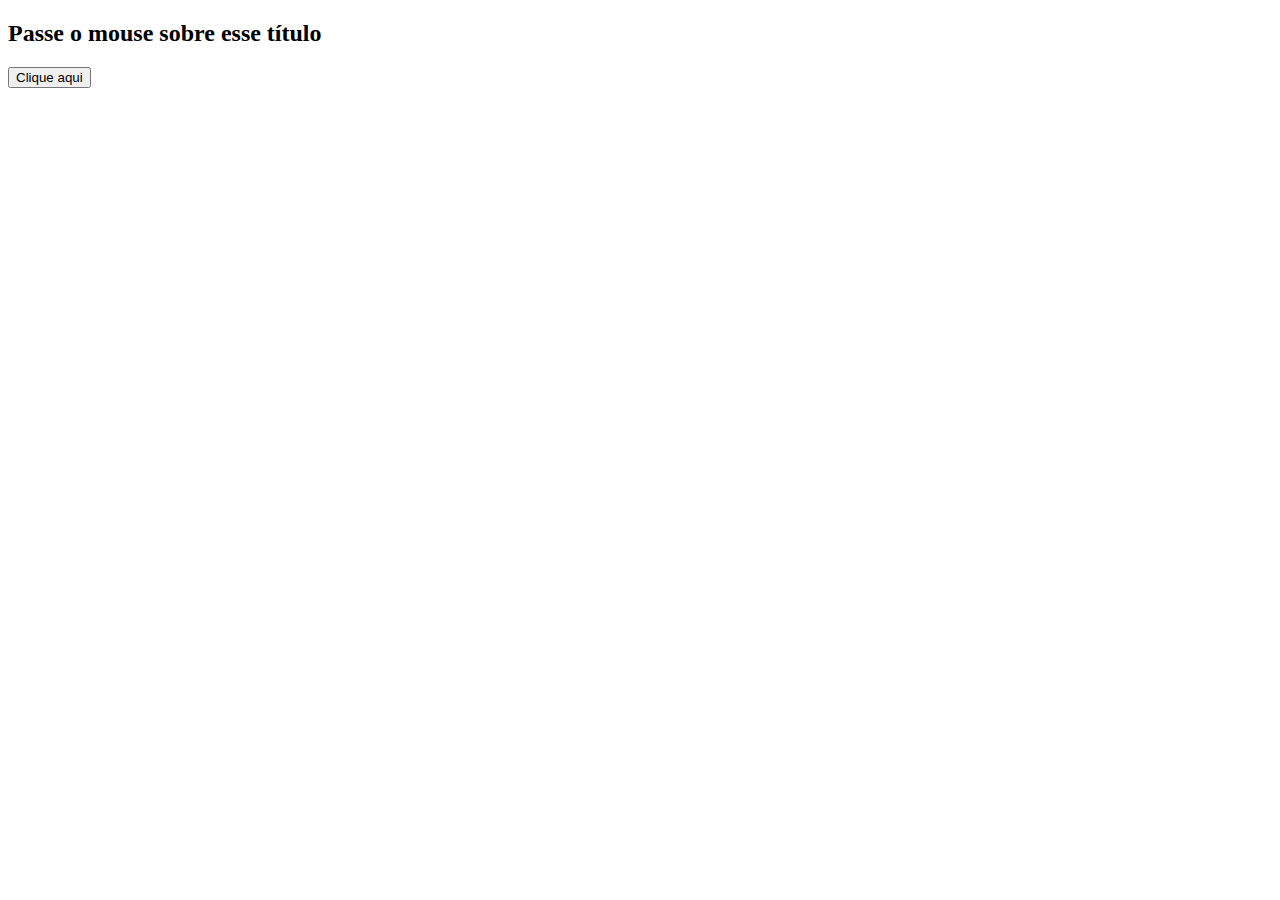
<file: JavaScript/js/ixdex.html>
<!DOCTYPE html>
<html lang="pt-br">
    <head>
        <meta charset="UTF-8" />
        <link rel="shortcut icon" href="#" />
        <title>Variaveis e Operadores</title>
</head>
<body onload="boasVindas()">
    <h2 onmouseover="mouseEmCima()">Passe o mouse sobre esse título</h2>
    <button onclick="eventClique()">Clique aqui</button>
    <script src="config.js"></script>
</body>
</html>
</file>
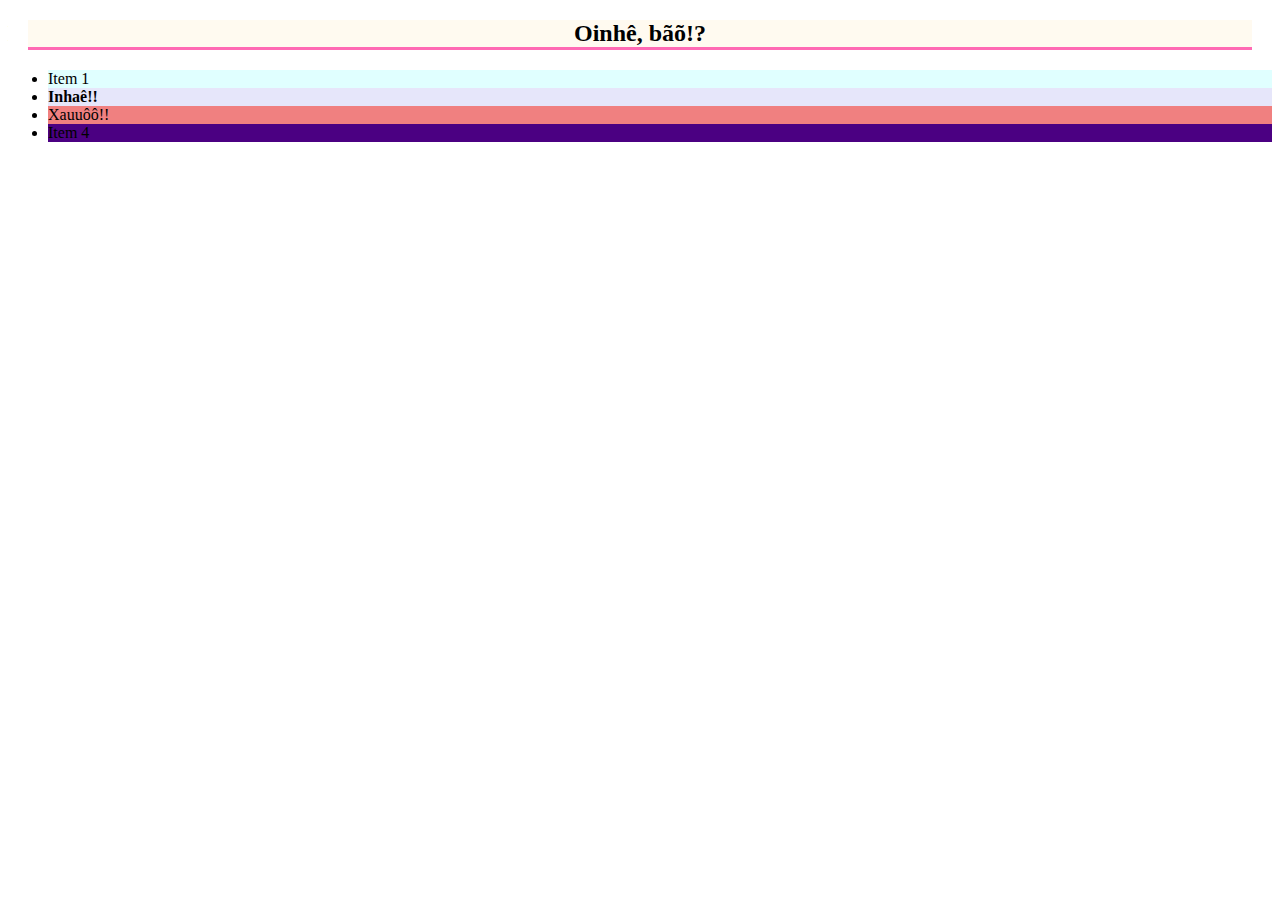
<file: JavaScript/site10/DOM2.html>
<!DOCTYPE html>
<html lang="pt-br">
<head>
    <meta charset="UTF-8">
    <link rel="shortcut icon" href="#"/>
    <title>JavaScript com HTML DOM - parte 02</title>
</head>
<body>
    <h2 id="titulo">Minha página</h2>

    <ul id="items" class="list">
        <li class="item">Item 1</li>
        <li class="item">Item 2</li>
        <li class="item" name="fitem">Item 3</li>
        <li class="item" name="fitem">Item 4</li>
    </ul>

    <script src="DOM2.js"></script>
</body>
</html>
</file>
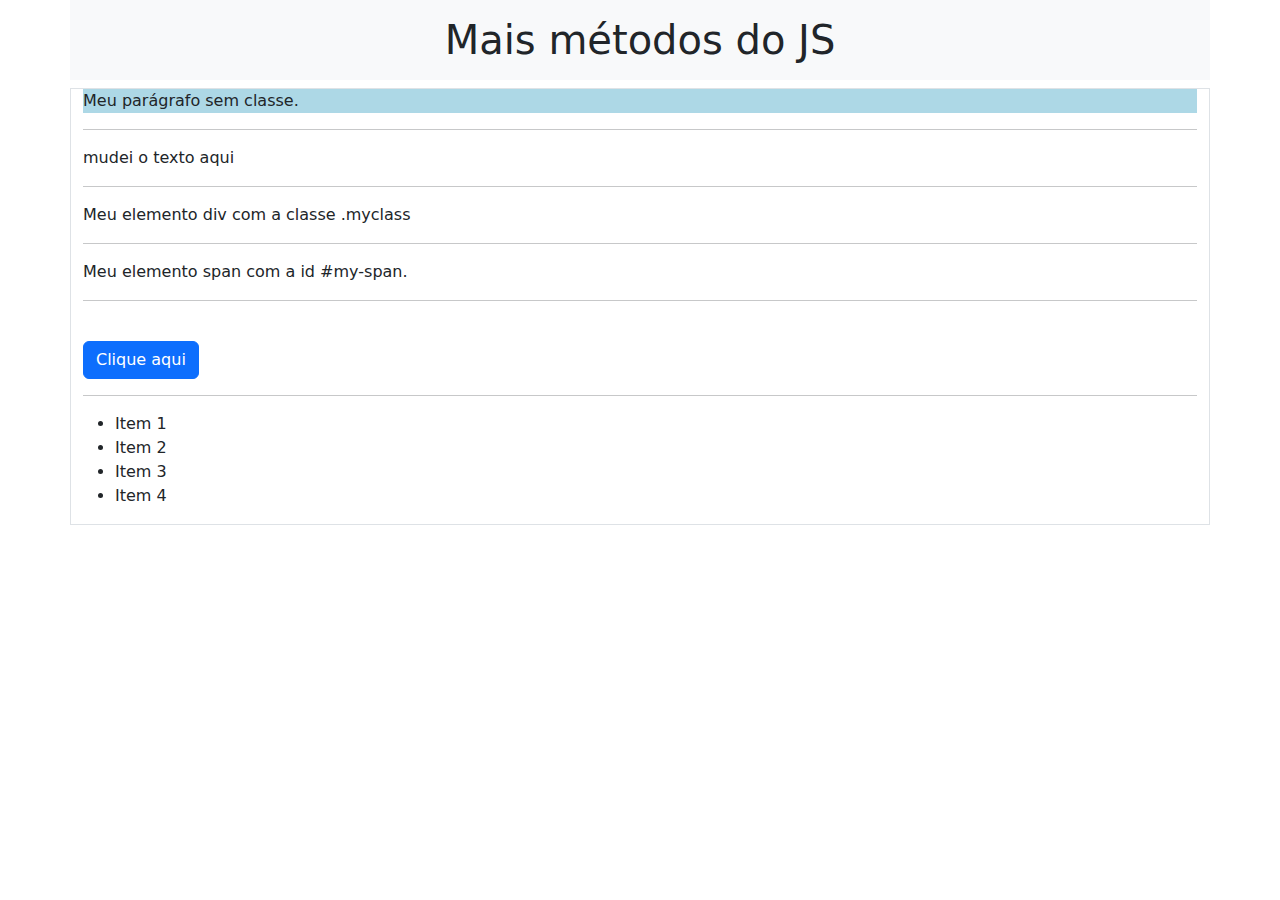
<file: JavaScript/site11/DOM3.html>
<!DOCTYPE html>
<html lang="pt-br">
<head>
    <meta charset="UTF-8" />
    <link rel="shortcut icon" href="#" />
    <link href="https://cdn.jsdelivr.net/npm/bootstrap@5.0.1/dist/css/bootstrap.min.css"
    rel="stylesheet"
    integrity="sha384-
    +0n0xVW2eSR5OomGNYDnhzAbDsOXxcvSN1TPprVMTNDbiYZCxYbOOl7+AMvyTG2x"
    crossorigin="anonymous" />
    <title>JavaScript com HTML DOM - Parte 03</title>
</head>
<body>
    <header>
        <h1 class="container text-center p-3 bg-light">
        Mais métodos do JS
        </h1>
    </header>
<main class="container border">
    <p>Meu parágrafo sem classe.</p>
    <hr />
    <p class="exemplo">Meu parágrafo com a classe .exemplo</p>
    <hr />
    <div class="myclass">Meu elemento div com a classe .myclass</div>
    <hr />
    <span id="my-span">Meu elemento span com a id #my-span.</span>
    <hr />
    <br />
    <button class="btn btn-primary" onclick="Clique()">
    Clique aqui
    </button>
    <hr />
    <ul class="items">
        <li id="my-li" class="item">Item 1</li>
        <li class="item teste">Item 2</li>
        <li class="item teste">Item 3</li>
        <li id="my-li" class="item">Item 4</li>
    </ul>
</main>
<script src="DOM3.js"></script>
</body>
</html>
</file>
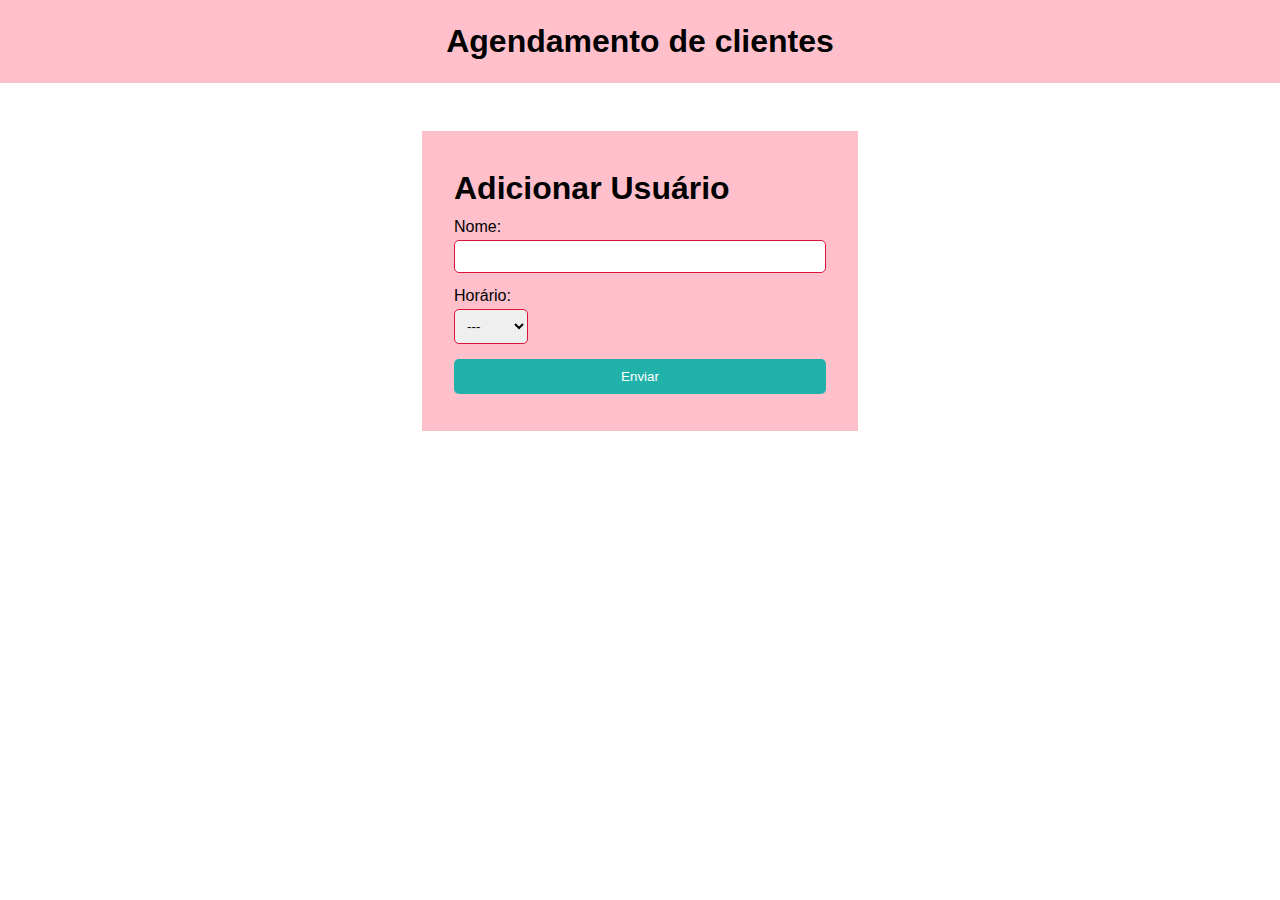
<file: JavaScript/site12/DOM4.html>
<!DOCTYPE html>
<html lang="pt-br">
<head>
    <meta charset="UTF-8">
    <link rel="shortcut icon" href="#" />
    <link rel="stylesheet" href="DOM4.css" />
    <title>>JavaScript com HTML DOM - Parte 04</title>
</head>

<body>
    <header>
        <h1>Agendamento de clientes</h1>
    </header>
    <section class="container">
        <form id="my-form">
            <h1>Adicionar Usuário</h1>
            <div class="msg"></div>
            <div>
                <label for="name">Nome:</label>
                <input type="text" id="name" required />
            </div>
            <div class="msg_email"></div>
            <div>
                <label for="horario">Horário:</label>
                <select name="hours" id="horario">
                    <option value="--">---</option>
                    <option value="9:00h">9:00</option>
                    <option value="10:00h">10:00</option>
                    <option value="11:00h">11:00</option>
                    <option value="12:00h">12:00</option>
                </select>
            </div>
            <input class="btn" type="submit" value="Enviar" />
        </form>
        <ul id="user"></ul>
    </section>
    <script src="DOM4.js"></script>
</body>
</html>
</file>
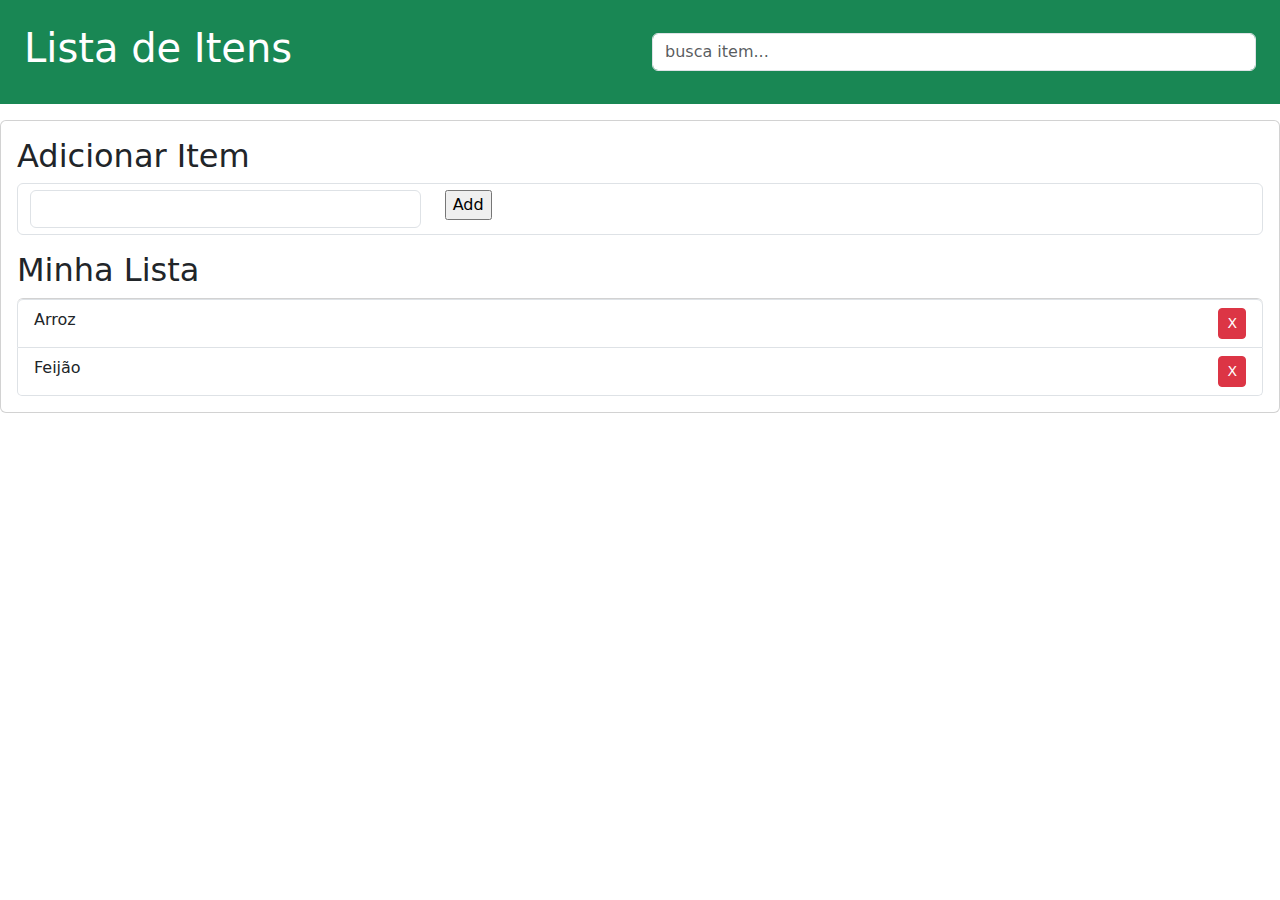
<file: JavaScript/site13/DOM5.html>
<!DOCTYPE html>
<html lang="pt-br">
<head>
    <meta charset="UTF-8">
    <meta http-equiv="X-UA-Compatible" content="IE=edge" />
    <link rel="shortcut icon" href="#" />
    <link href="https://cdn.jsdelivr.net/npm/bootstrap@5.0.1/dist/css/bootstrap.min.css"
    rel="stylesheet"
    integrity="sha384-
    +0n0xVW2eSR5OomGNYDnhzAbDsOXxcvSN1TPprVMTNDbiYZCxYbOOl7+AMvyTG2x"
    crossorigin="anonymous" />
    <title>DOM - Lista de Itens</title>
</head>

<body>
    <header id="main-header" class="bg-success text-white p-4 mb-3">
        <div class="conteiner">
            <div class="row">
                <div class="col-md-6">
                    <h1 id="heather-title">Lista de Itens</h1>
                </div>
                <div class="col-md-6 align-self-center">
                    <input type="text" class="form-control" id="filter" placeholder="busca item..." />
                </div>
            </div>
        </div>
    </header>
    <div class="conteiner">
        <div id="main" class="card card-body">
            <h2 class="title">Adicionar Item</h2>
            <form id="addForm" class="form-control mb-3">
                <div class="row">
                    <div class="col-4">
                        <input type="text" class="form-control mr-2" id="item" />
                    </div>
                    <div class="col-2">
                    <input type="submit" class="btn-dark" value="Add" />
                    </div>
                </div>
            </form>
            <h2 class="title">Minha Lista</h2>
            <ul id="items" class="list-group">
                <li class="list-group-item">
                    Arroz
                    <button class="btn btn-danger btn-sm float-end delete">
                    X
                    </button>
                </li>
                <li class="list-group-item">
                    Feijão
                    <button class="btn btn-danger btn-sm float-end delete">
                        X
                    </button>
                </li>
            </ul>  
        </div>
    </div>
    <script src="DOM5.js"></script>
</body>
</html>
</file>
<file: JavaScript/site12/DOM4.css>
* {
    margin:0;
    padding: 0;
    box-sizing: border-box;
}

body {
    font-family: Arial, Helvetica, sans-serif;
    line-height: 1.6;
}

ul {
    list-style: none;
}

ul li {
    padding: 5px;
    background: #FFC0CB;
    margin: 5px 0;
}

header {
    background: #FFC0CB;
    padding: 1rem;
    text-align: center;
}

.container {
    margin: auto;
    width: 500px;
    overflow: auto;
    padding: 3rem 2rem;
}

#my-form {
    padding: 2rem;
    background: #FFC0CB;
}

#my-form label {
    display: block;
}

#my-form input[type='text'] {
    width: 100%;
    padding: 8px;
    margin-bottom: 10px;
    border-radius: 5px;
    border: 1px solid #DC143C;
}

#my-form select {
    width: 20%;
    padding: 8px;
    margin-bottom: 10px;
    border-radius: 5px;
    border: 1px solid #DC143C;
}

.btn {
    display: block;
    width: 100%;
    padding: 10px 15px;
    border: 0;
    background: #20B2AA;
    color: #fff;
    border-radius: 5px;
    margin: 5px 0;
}

.btn:hover {
    background: #008080;
}

.bg-dark {
    background: #333;
    color: #fff;
}

.error {
    font-size: 0.8rem;
    background: #fff;
    color: 	#8B0000;
}
</file>
